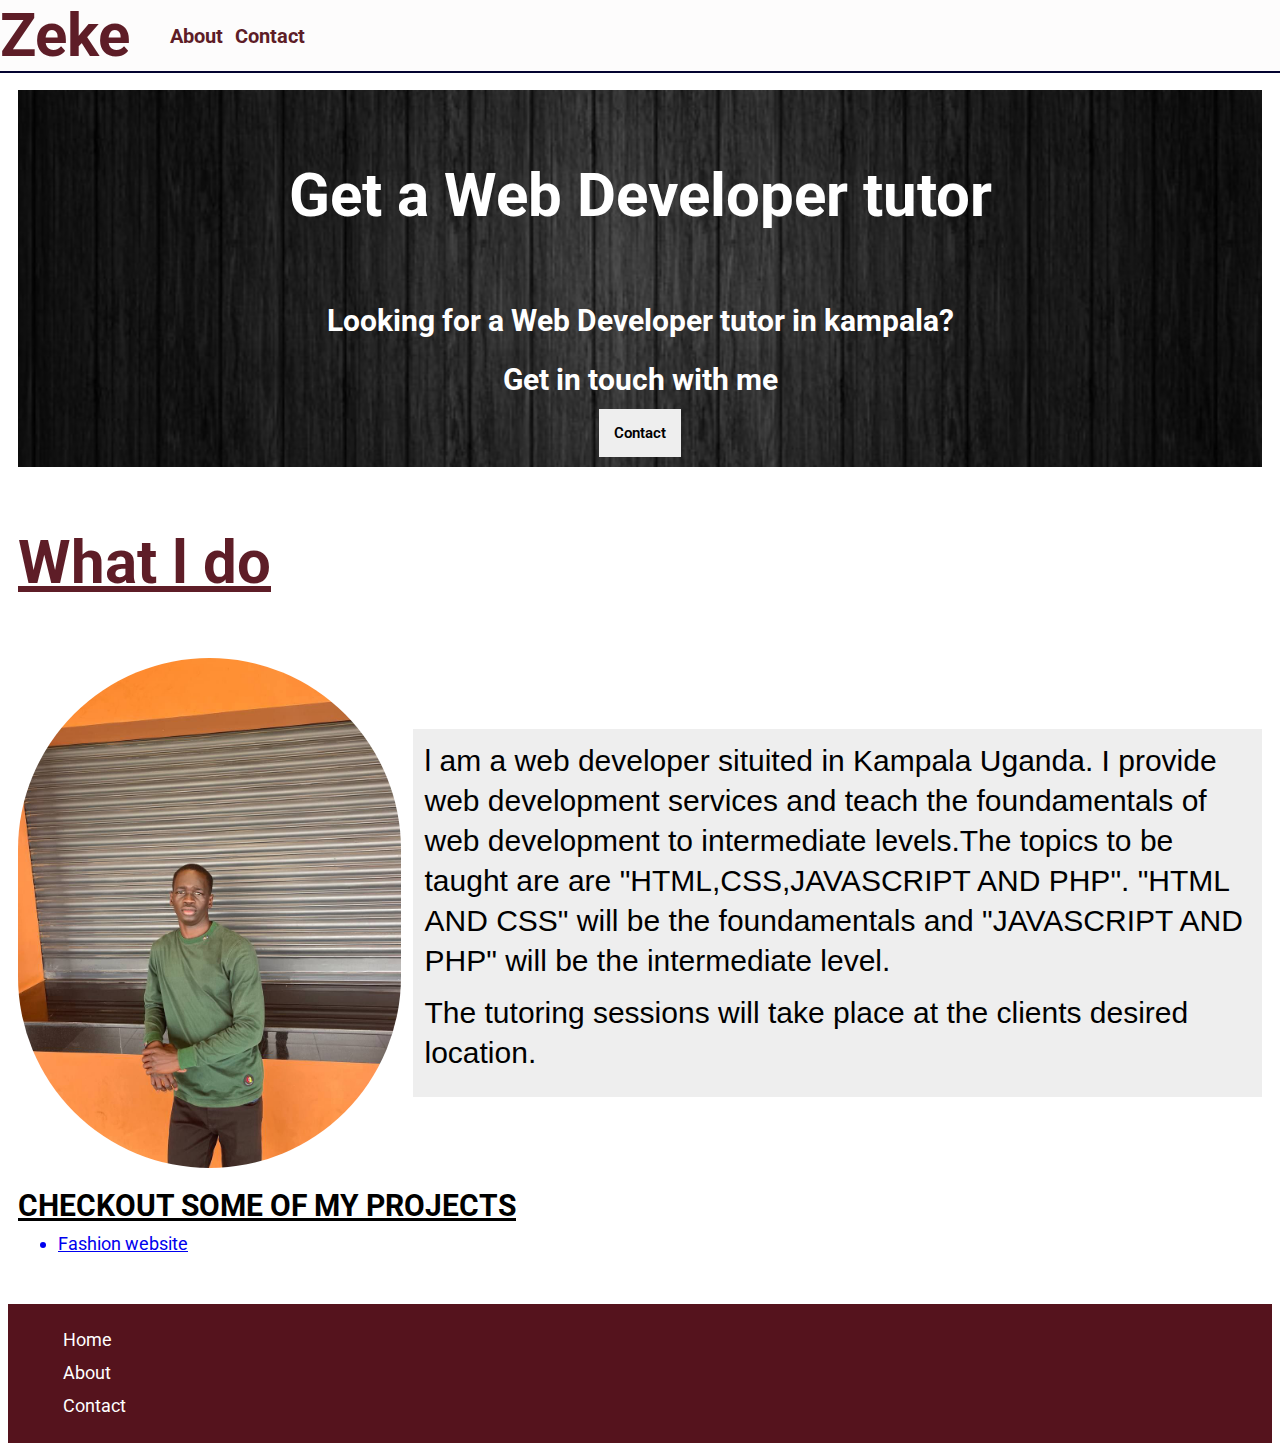
<file: index.html>
<!DOCTYPE html>
<html lang="en">
<head>
  <meta charset="UTF-8">
  <meta name="viewport" content="width=device-width, initial-scale=1.0">
  <title>Document</title>
  <link rel="preconnect" href="https://fonts.gstatic.com" crossorigin>
  <link href="https://fonts.googleapis.com/css2?family=Roboto:ital,wght@0,100;0,300;0,400;0,500;0,700;0,900;1,100;1,300;1,400;1,500;1,700;1,900&display=swap" rel="stylesheet">
  <link rel="stylesheet" href="styles/header.css">
  <link rel="stylesheet" href="styles/main.css">
  <link rel="stylesheet" href="styles/footer.css">
  <link rel="stylesheet" href="styles/mobile-version.css">
</head>
<body>

  <!--Burger menu start-->
  <nav class="burger-menu js-burger-menu">
    <ul>
      <li><a href="index.html">Home</a></li>
      <li><a href="about.html">About</a></li>
      <li><a href="contact.html">Contact</a></li>
    </ul>
  </nav>
  <!--Burger menu stop-->

  <header class="header">
    <div class="left-section">
      <a href="index.html"><div id="zeke">Zeke</div></a>
      <nav>
        <ul>
          <a href="about.html"><li>About</li></a>
          <a href="contact.html"><li>Contact</li></a>
        </ul>
      </nav>
    </div>

    <div class="burger-container js-burger-container"></div>

  </header>

  <main>

    <div class="hire">
      <h3>Get a  Web Developer tutor</h3>
      <p>Looking for a  Web Developer tutor in kampala?</p>
      <p>Get in touch with me</p>
      <a href="contact.html">
        <button id="contact-button">Contact</button>
      </a>
    </div>   
    
    <div class="about-me">
      <h3>What l do</h3>

      <div id="ezbon-container">
        <img src="images/photo_5821353335779870384_y.jpg" id="ezbon">

        <div class="paragraphs">
          <div class="about-me-paragraph">
            l am a web developer situited in Kampala Uganda. I provide web development services and teach the foundamentals of web development to intermediate levels.The topics to be taught are are "HTML,CSS,JAVASCRIPT AND PHP". "HTML AND CSS" will be the foundamentals and "JAVASCRIPT AND PHP" will be the intermediate level. 
          </div>

          <div class="about-me-paragraph">
            The tutoring sessions will take place at the clients desired location.
          </div>

        </div>   
            
      </div>     
    </div>

    <section>
      <div class="projects">
        <div id="projects-heading">CHECKOUT SOME OF MY PROJECTS</div>
        <ul>
          <a href="https://ezbonjoe.github.io/photogeneic-male/" target="_blank"><li>Fashion website</li></a>
        </ul>
      </div>
    </section>

  </main>

  <footer>
    <ul>
      <a href="index.html"><li>Home</li></a>
      <a href="about.html"><li>About</li></a>
      <a href="contact.html"><li>Contact</li></a>
    </ul>
  </footer>

  <script src="scripts/buttonControl.js"></script>
</body>
</html>
</file>
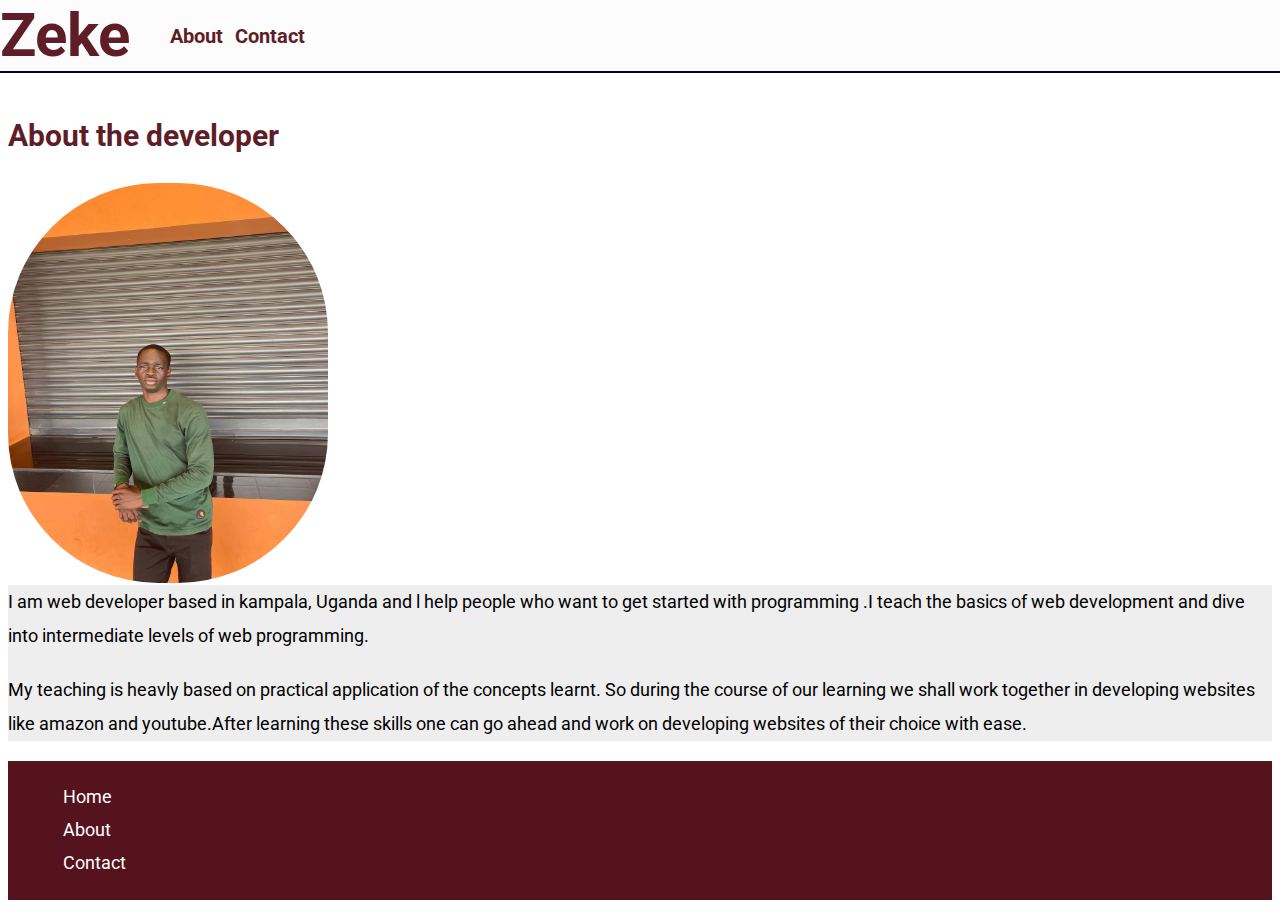
<file: about.html>
<!DOCTYPE html>
<html lang="en">
<head>
  <meta charset="UTF-8">
  <meta name="viewport" content="width=device-width, initial-scale=1.0">
  <title>Document</title>
  <link rel="preconnect" href="https://fonts.gstatic.com" crossorigin>
  <link href="https://fonts.googleapis.com/css2?family=Roboto:ital,wght@0,100;0,300;0,400;0,500;0,700;0,900;1,100;1,300;1,400;1,500;1,700;1,900&display=swap" rel="stylesheet">
  <link rel="stylesheet" href="styles/header.css">
  <link rel="stylesheet" href="styles/about.css">
  <link rel="stylesheet" href="styles/footer.css">
  <link rel="stylesheet" href="styles/mobile-version.css">
</head>
<body>

  <!--Burger menu start-->
  <nav class="burger-menu js-burger-menu">
    <ul>
      <li><a href="index.html">Home</a></li>
      <li><a href="about.html">About</a></li>
      <li><a href="contact.html">Contact</a></li>
    </ul>
  </nav>
  <!--Burger menu stop-->

  <header class="header">
    <div class="left-section">
      <a href="index.html"><div id="zeke">Zeke</div></a>

      <nav>
        <ul>
          <a href="about.html"><li>About</li></a>
          <a href="contact.html"><li>Contact</li></a>
        </ul>
      </nav>
    </div>

    <div class="burger-container js-burger-container"></div>
  </header>

  <main>
    <h3 class="dev-heading">About the developer</h3>

    <div>
      <img src="images/photo_5821353335779870384_y.jpg" class="ezbon">
    </div>

    <div class="about-dev">
      <div class="description">
        I am web developer based in kampala, Uganda and l help people who want to get started with programming .I teach the basics of web development and dive into intermediate levels of web programming.
      </div>

      <div class="description">
        My teaching is heavly based on practical application of the concepts learnt. So during the course of our learning we shall work together in developing websites like amazon and youtube.After learning these skills one can go ahead and work on developing websites of their choice with ease.
      </div>
    </div>
  </main>

  <footer>
    <ul>
      <a href="index.html"><li>Home</li></a>
      <a href="about.html"><li>About</li></a>
      <a href="contact.html"><li>Contact</li></a>
    </ul>
  </footer>

  <script src="scripts/buttonControl.js"></script>

</body>
</html>
</file>
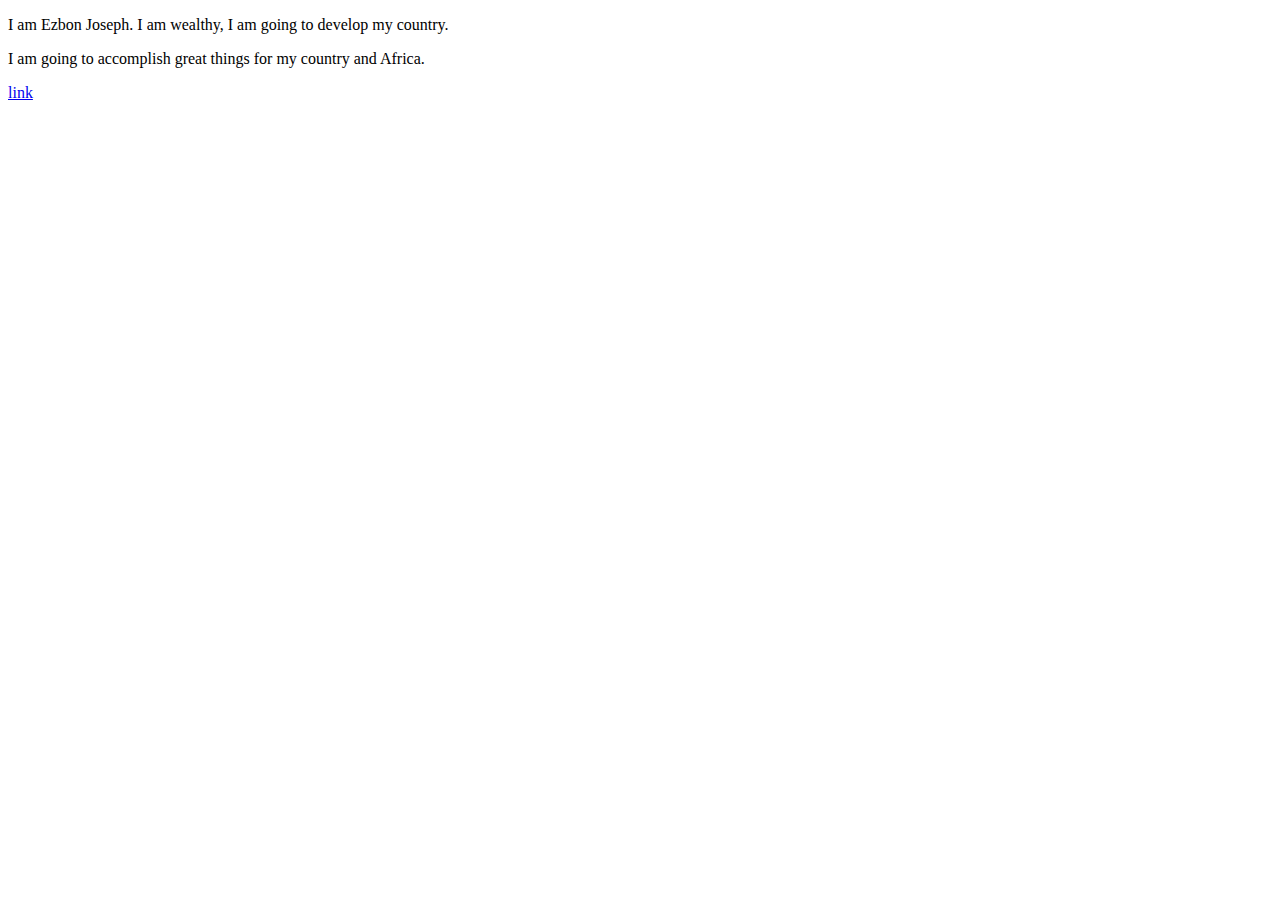
<file: exert.html>
<!DOCTYPE html>
<html lang="en">
	<head>
		<meta charset="UTF-8">
		<title>exercise file</title>
	</head>
	<body>
		<p>
			I am  Ezbon Joseph. I am wealthy, I am going to develop my country.
		</p>
		<p>
			I am going to accomplish great things for my country and Africa.
		</p>
		<a href="Zeke Cooperation">link</a>
	</body>
</html>
</file>
<file: styles/header.css>
:root{
  font-size: 62.5%;
  font-family: roboto;
}


.header{
  display: flex;
  justify-content: space-between;
  border-bottom-style: solid;
  border-bottom-color: rgb(2, 2, 48);
  border-bottom-width: 2px;
  position: fixed;
  top: 0;
  left: 0;
  right: 0;
  background-color:rgb(253, 252, 252);
}

.burger-container{
  display: none;
}

.left-section a{
  text-decoration: none;
}

.left-section nav ul a{
  text-decoration: none;
  color: rgb(94, 29, 39);
}

#zeke {
  font-size: 6rem;
  color: rgb(94, 29, 39);
  font-family: roboto;
  font-weight: bold;
}

.left-section{
  display: flex;
  align-items: center;
}

.left-section nav ul{
  display: flex;
  flex-direction: row;
  list-style-type: none;
}

.left-section nav ul li{
  margin-right: 12px;
  font-size: 2rem;
  font-weight: bold;
}
</file>
<file: styles/main.css>
body{
  padding-top: 80px;
}

.burger-menu{
  display: none;
}

main{
  padding-left: 10px;
  padding-right: 10px;
}

main section{
  margin-bottom: 50px;
}

.hire h3{
  font-size: 6rem;
  font-weight:bold;
  color: white
}

.hire{
  background-image: url(../background-images/wood-1759566_640.jpg);
  background-size: cover;
  background-position: center;
  background-repeat: no-repeat;
  padding: 10px;
  margin-top: 2px;
}

.hire p{
  font-size: 3rem;
  font-weight: bold;
  color: white;
  margin-top: 12px;
  margin-bottom: 12px;
}

.hire{
  display: flex;
  flex-direction: column;
  justify-content: center;
  align-items: center;
}

#contact-button{
  padding: 15px;
  background-color:#eee;
  color:black;
  font-family: roboto;
  font-weight: 600;
  font-size: 1.5rem;
  border-style: none;
}

#contact-button:hover {
  cursor: pointer;
}

.about-me{
  margin-bottom: 20px;
}

.about-me h3{
  font-size: 6rem;
  font-weight:bold;
  text-decoration: underline;
  color: rgb(94, 29, 39);
}

.about-me p{
  font-size: 3rem;
}

#ezbon{
  height: 510px;
  border-radius: 200px;
  margin-right: 12px;
}

#ezbon-container{
  display: flex;
  align-items: center;
}

.paragraphs{
  background-color: #eee;
  padding: 12px;
}

.about-me-paragraph{
  font-family:'Franklin Gothic Medium', 'Arial Narrow', Arial, sans-serif;
  line-height: 40px;
  font-size: 3rem;
  margin-bottom: 12px;
}

#projects-heading{
  font-size: 3rem;
  font-weight: bold;
  text-decoration: underline;
}

.projects ul li{
  font-size: 1.8rem;
}

@media only screen and (max-width:412px){
  main{
    padding-left: 0;
    padding-right: 0;
    width: 100%;
  }

  .hire h3{
    font-size:4rem;
  }

  .hire p{
    font-size: 2.2rem;
  }

  #contact-button{
    cursor: pointer;
  }

  .about-me h3{
    font-size: 4rem;
    margin-left: 10px;
  }

  #ezbon{
    height: 275px;
    width: 250px;
    object-fit:cover; 
  }

  #ezbon-container{
    display: flex;
    flex-direction: column;
  }

  #projects-heading{
    margin-left: 10px;
  }
  

  .paragraphs{
    display: flex;
    flex-direction: column;
    margin-top: 12px;
  }

  .about-me-paragraph{
    font-family:'Franklin Gothic Medium', 'Arial Narrow', Arial, sans-serif;
    line-height: 23px;
    font-size: 1.8rem;
    margin-bottom: 12px;
  }  
}
</file>
<file: styles/footer.css>
footer{
  background-color: rgb(85, 19, 29);
  color: white;
  padding: 15px;
}

footer ul a{
  text-decoration: none;
  color: white;
}

footer ul li{
  list-style-type: none;
  font-size: 1.8rem;
  margin-bottom: 12px;
}
</file>
<file: styles/mobile-version.css>
@media only screen and (max-width:412px){
  body{
    padding-top: 50px;
    margin: 0;
  }

  .header{
    width: 100%;
  }

  #zeke{
    font-size: 4rem;
  }

  .left-section nav{
    display: none;
  }

  .burger-container{
    display: block;
    background-image: url(../icons/menu.png), url(../icons/close.png);
    background-size: cover;
    background-repeat: no-repeat;
    background-position: center, center left 50px;
    height: 40px;
    width: 40px;
  }
  
  .burger-menu{
    display: none;
    position: fixed;
    height: 100vh;
    z-index: 900;
    background-color:#111;
    width: 100%;
  }

  .burger-menu ul{
    width: 100%;
    padding-top: 30px;
    padding-left: 0px;
    display: flex;
    flex-wrap: wrap;
    align-content: flex-start;
    justify-content: center;
    align-items: center;
  }

  .burger-menu ul li{
      flex-basis: 100%;
      border-top: 4px solid #000;
      list-style-type: none;
      text-decoration: none;
  }


  .burger-menu ul li:last-child{
      flex-basis: 100%;
      border-bottom: 4px solid #000;
      list-style-type: none;
  }

  .burger-menu ul li a{
      display: block;
      height: 100%;
      font-size: 3rem;
      padding: 30px 0;
      flex-basis: 100%;
      text-align: center;
      color: white;
      font-family:'Franklin Gothic Medium', 'Arial Narrow', Arial, sans-serif;
      text-decoration: none;
  }

  .burger-container{
      display:block;
      width: 40px;
      height: 40px;
      margin-right: 18px;
      background-image: url(../icons/menu.png), url(../icons/close.png);
      background-size: cover;
      background-repeat: no-repeat;
      background-position: center, center left 50px;
  }   
}
</file>
<file: styles/about.css>
body{
  padding-top: 80px;
}

.burger-menu{
  display: none;
}


.ezbon{
  height: 400px;
  width: 320px;
  border-radius: 150px;
}

.about-dev{
  background-color: #eee;
}

.dev-heading{
  color:rgb(94, 29, 39);
  font-size: 3rem;
  font-weight: bold;
}

.description{
  font-size: 1.8rem;
  line-height: 34px;
  margin-bottom: 20px;
}

@media only screen and (max-width:412px){

  main{
    padding:10px;
  }

  .dev-heading{
    font-size: 3.2rem;
    text-decoration: underline;
  }

  .ezbon{
    height: 275px;
    width: 260px;
    object-fit:cover; 
    margin-bottom: 12px;
  }

  .description{
    line-height: 28px;
  }

  .about-dev{
    padding: 10px;
  }
}
</file>
